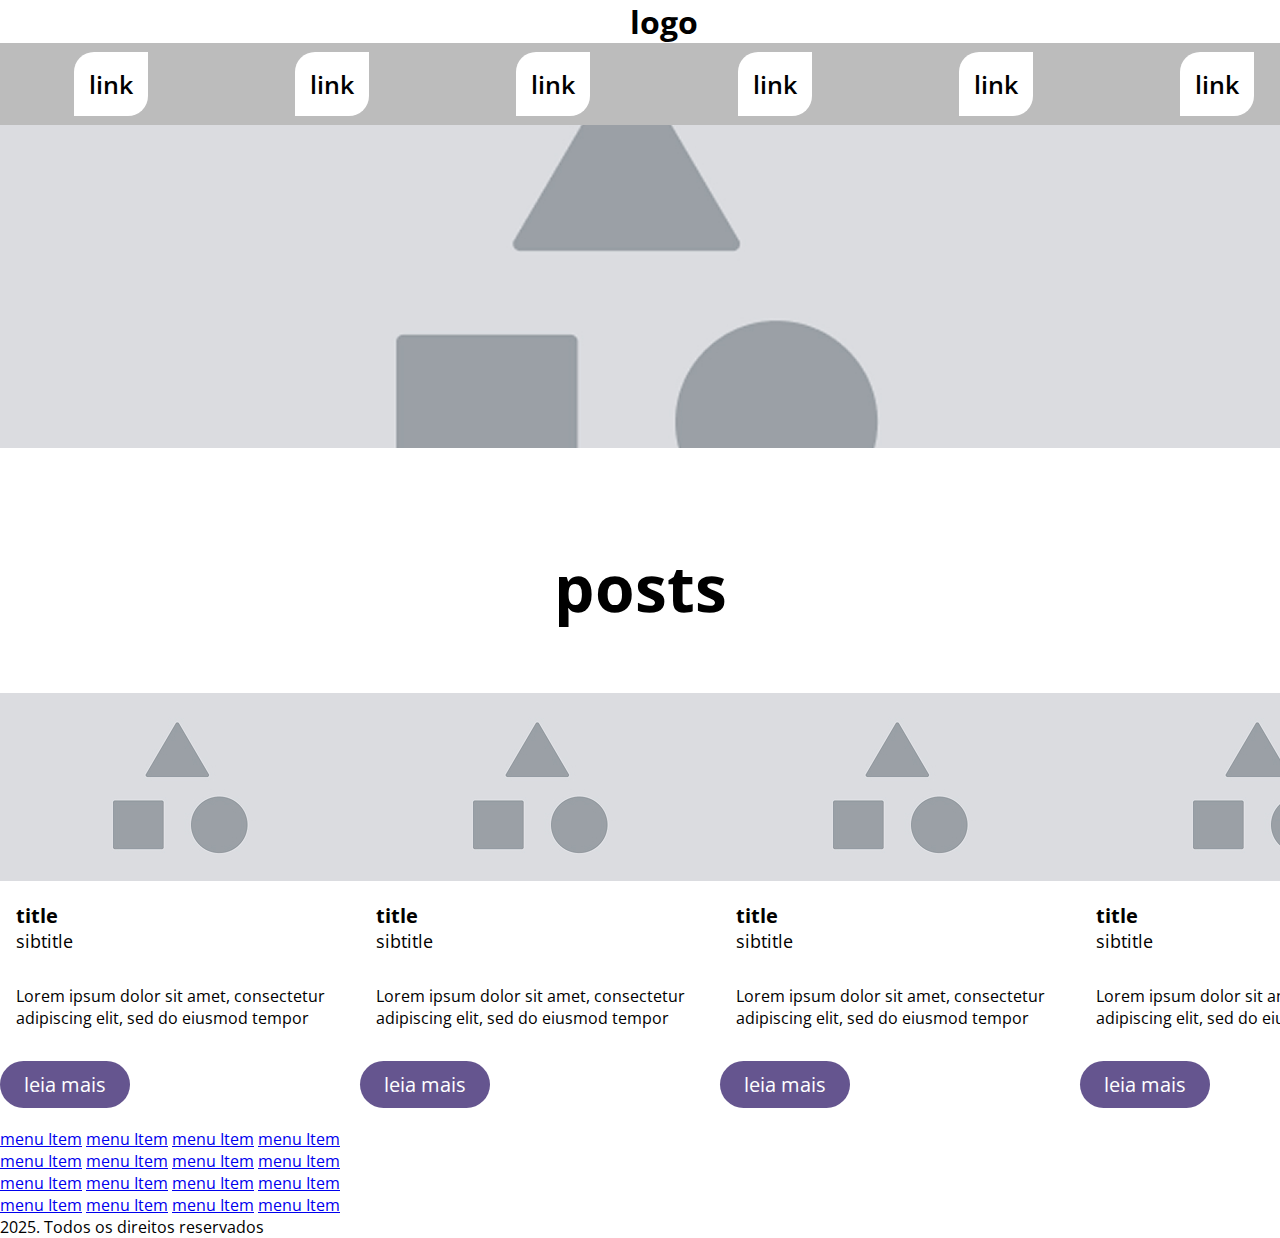
<file: aulas-css-senai-main (1)/wireframe/index.html>
<!DOCTYPE html>
<html lang="pt-br">

<head>
    <meta charset="UTF-8">
    <meta name="viewport" content="width=device-width, initial-scale=1.0">
    <title>wireframe</title>
    <!--link para os estilos-->

    <link href="css/style.css" rel="stylesheet">

    <link rel="preconnect" href="https://fonts.googleapis.com">
    <link rel="preconnect" href="https://fonts.gstatic.com" crossorigin>
    <link href="https://fonts.googleapis.com/css2?family=Open+Sans:ital,wght@0,300..800;1,300..800&display=swap"
        rel="stylesheet">
</head>
<body>
    <header>
        <div class="container">
            <h1>logo</h1>
        </div>
    </header>

    <nav>
        <div class="container">
            <ul>
                <li><a href="#">link</a></li>
                <li><a href="#">link</a></li>
                <li><a href="#">link</a></li>
                <li><a href="#">link</a></li>
                <li><a href="#">link</a></li>
                <li><a href="#">link</a></li>
            </ul>
        </div>
    </nav>

    <main>
        <section id="banner">
            <img src="imagens/banner.jpg" alt="banner principal">
        </section>

        <section class="posts">
            <h2>posts</h2>
            <div class="container">
                <!--inicio:card-->
                <div class="card">
                    <img src="imagens/image-post.jpg" alt="imagem do posts">
                    <h3>title</h3>
                    <h4>sibtitle</h4>
                    <p>Lorem ipsum dolor sit amet, consectetur adipiscing elit, sed do eiusmod tempor</p>
                    <a href="#">leia mais</a>
                </div>
                <!--fim:card-->

                <!--inicio:card-->
                <div class="card">
                    <img src="imagens/image-post.jpg" alt="imagem do posts">
                    <h3>title</h3>
                    <h4>sibtitle</h4>
                    <p>Lorem ipsum dolor sit amet, consectetur adipiscing elit, sed do eiusmod tempor</p>
                    <a href="#">leia mais</a>
                </div>
                <!--fim:card-->

                <!--inicio:card-->
                
                <div class="card">
                    <img src="imagens/image-post.jpg" alt="imagem do posts">
                    <h3>title</h3>
                    <h4>sibtitle</h4>
                    <p>Lorem ipsum dolor sit amet, consectetur adipiscing elit, sed do eiusmod tempor</p>
                    <div class="footer-card"></div>
                    <a href="#">leia mais</a>
                </div>
                <div class="card">
                    <img src="imagens/image-post.jpg" alt="imagem do posts">
                    <h3>title</h3>
                    <h4>sibtitle</h4>
                    <p>Lorem ipsum dolor sit amet, consectetur adipiscing elit, sed do eiusmod tempor</p>
                    <div class="footer-card"></div>
                    <a href="#">leia mais</a>
                </div>
                <div class="card">
                    <img src="imagens/image-post.jpg" alt="imagem do posts">
                    <h3>title</h3>
                    <h4>sibtitle</h4>
                    <p>Lorem ipsum dolor sit amet, consectetur adipiscing elit, sed do eiusmod tempor</p>
                    <div class="footer-card"></div>
                    <a href="#">leia mais</a>
                </div>
                <!--fim:card-->
            </div>
        </section>
    </main>

    <footer>
        <div class="footer-top">
            <div class="container">
                <div class="link-group">
                    <a href="#">menu Item</a>
                    <a href="#">menu Item</a>
                    <a href="#">menu Item</a>
                    <a href="#">menu Item</a>
                </div>
                <div class="link-group">
                    <a href="#">menu Item</a>
                    <a href="#">menu Item</a>
                    <a href="#">menu Item</a>
                    <a href="#">menu Item</a>
                </div>
                <div class="link-group">
                    <a href="#">menu Item</a>
                    <a href="#">menu Item</a>
                    <a href="#">menu Item</a>
                    <a href="#">menu Item</a>
                </div>
                <div class="link-group">
                    <a href="#">menu Item</a>
                    <a href="#">menu Item</a>
                    <a href="#">menu Item</a>
                    <a href="#">menu Item</a>
                </div>
            </div>
        </div>
    </footer>

    <footer>
        <div class="footer-top">

        </div>

        <div class="footer-bottom">
            <p>2025. Todos os direitos reservados</p>
        </div>
    </footer>
</body>

</html>
</file>
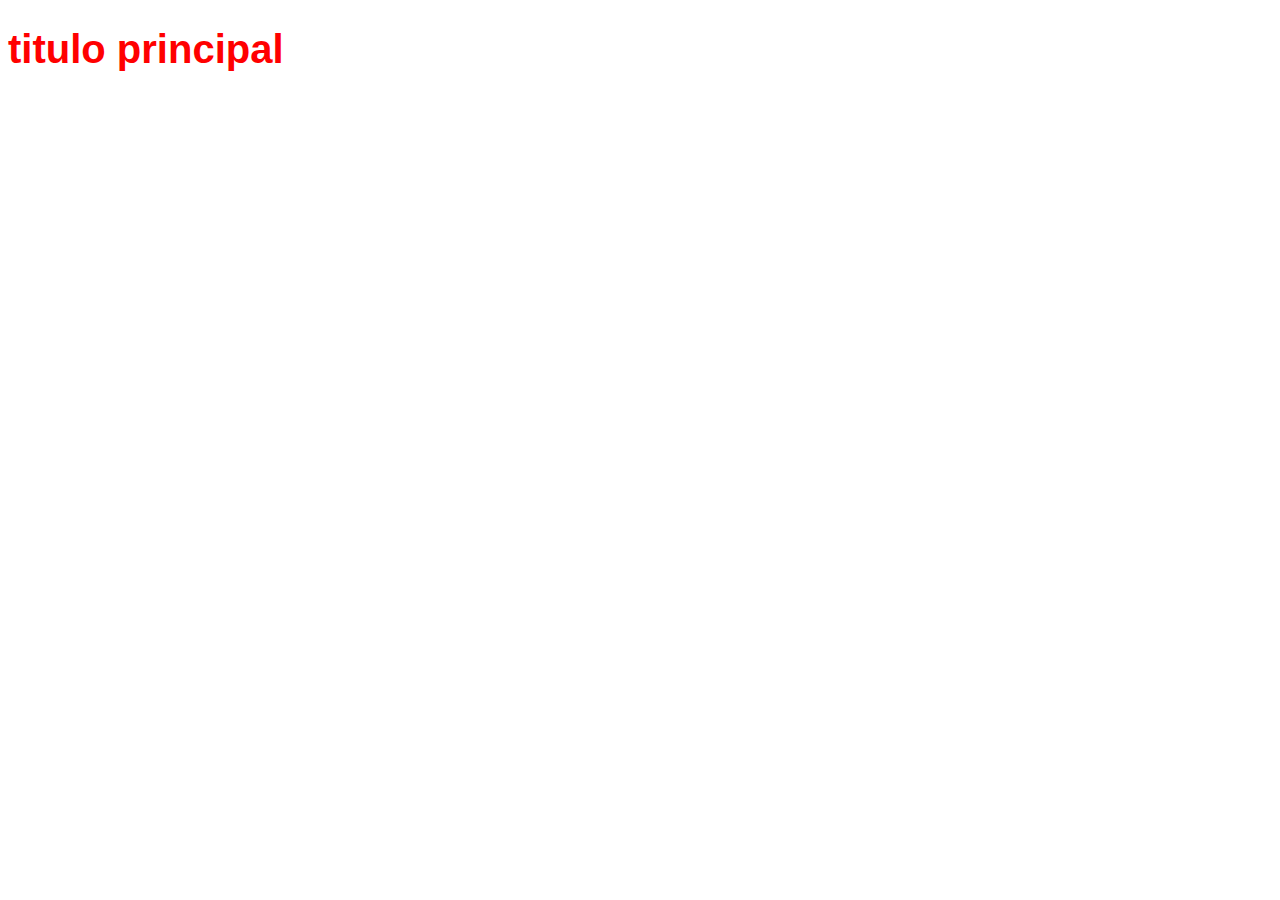
<file: fundamentos/estilo-inlini.html>
<!DOCTYPE html>
<html lang="pt-br">
<head>
    <meta charset="UTF-8">
    <meta name="viewport" content="width=device-width, initial-scale=1.0">
    <title>estilo inline</title>
</head>
<body>
    <h1 style="font-size: 40px; color: red; font-family: Arial, Helvetica, sans-serif;">titulo principal</h1>
</body>
</html>
</file>
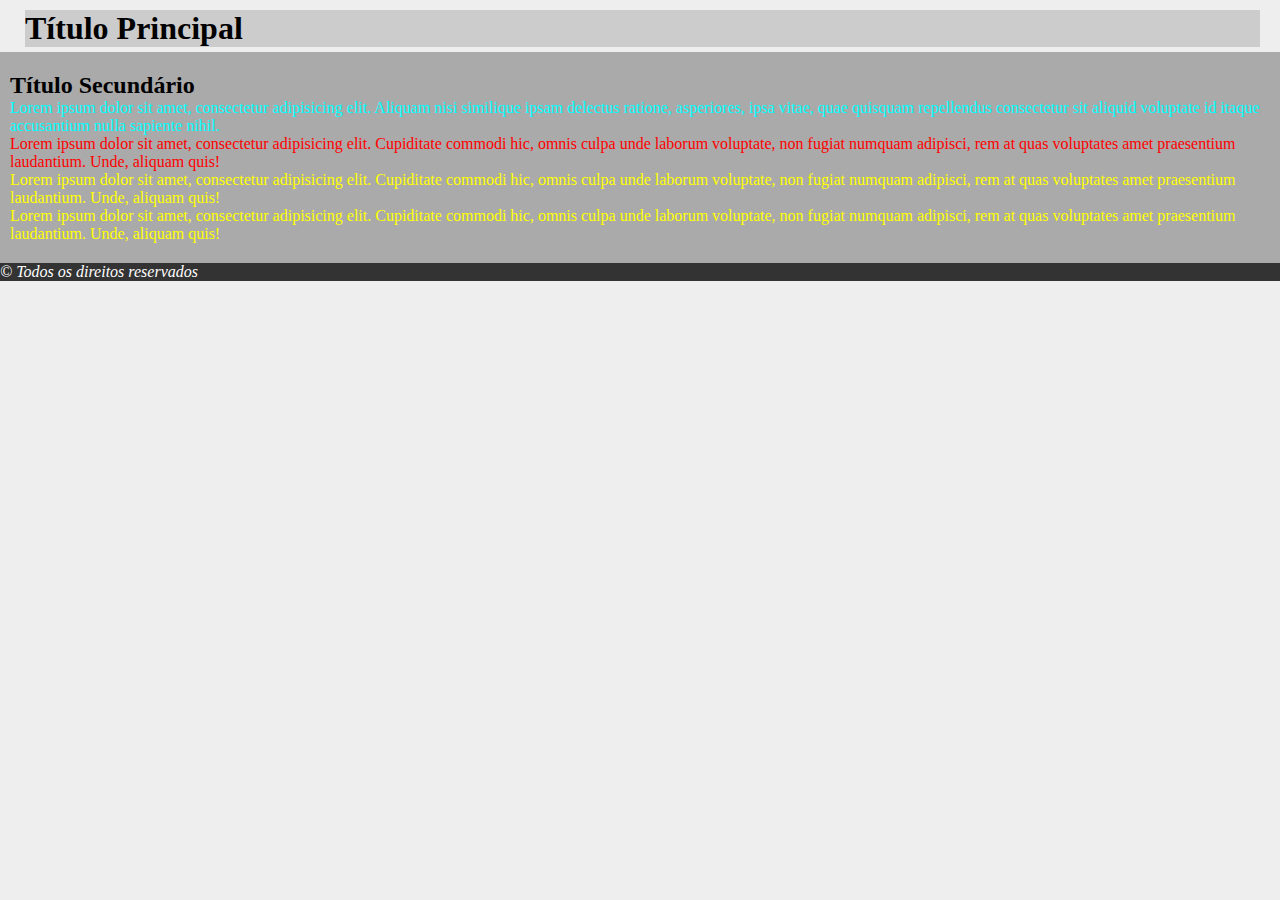
<file: aulas-css-senai-main (1)/aulas-css-senai-main/fundamentos/estilo-incorporado.html>
<!DOCTYPE html>
<html lang="en">
<head>
    <meta charset="UTF-8">
    <meta name="viewport" content="width=device-width, initial-scale=1.0">
    <title>Estilo Incorporado</title>
    <style>
        *{
            margin: 0;
            padding: 0;
        }
        body{
            background: #EEE;
        }
        header{
            background: #CCC;
            margin: 10px 20px 5px 25px; /* topo, direita, baixo, esquerda */
        }
        main{
            background: #AAA;
            padding: 20px 10px; /* topo baixo, esquerda direita */
        }
        p{
            color: #F00;
        }
        #primeiro-paragrafo{
            color: #0FF;
        }
        .paragrafo-padrao-classe{
            color: #FF0;
        }

        footer{
            background: #333;
            color: #FFF;
        }
    </style>
</head>
<body>
    <header>
        <h1>Título Principal</h1>
    </header>
    <main>
        <h2>Título Secundário</h2>
        <p id="primeiro-paragrafo">Lorem ipsum dolor sit amet, consectetur adipisicing elit. Aliquam nisi similique ipsam delectus ratione, asperiores, ipsa vitae, quae quisquam repellendus consectetur sit aliquid voluptate id itaque accusantium nulla sapiente nihil.</p>
        <section>
            <article>
                <p>Lorem ipsum dolor sit amet, consectetur adipisicing elit. Cupiditate commodi hic, omnis culpa unde laborum voluptate, non fugiat numquam adipisci, rem at quas voluptates amet praesentium laudantium. Unde, aliquam quis!</p>
                <p class="paragrafo-padrao-classe">Lorem ipsum dolor sit amet, consectetur adipisicing elit. Cupiditate commodi hic, omnis culpa unde laborum voluptate, non fugiat numquam adipisci, rem at quas voluptates amet praesentium laudantium. Unde, aliquam quis!</p>
                <p class="paragrafo-padrao-classe">Lorem ipsum dolor sit amet, consectetur adipisicing elit. Cupiditate commodi hic, omnis culpa unde laborum voluptate, non fugiat numquam adipisci, rem at quas voluptates amet praesentium laudantium. Unde, aliquam quis!</p>
            </article>
        </section>
    </main>
    <footer>
        <address>&copy; Todos os direitos reservados </address>
    </footer>
    
</body>
</html>
</file>
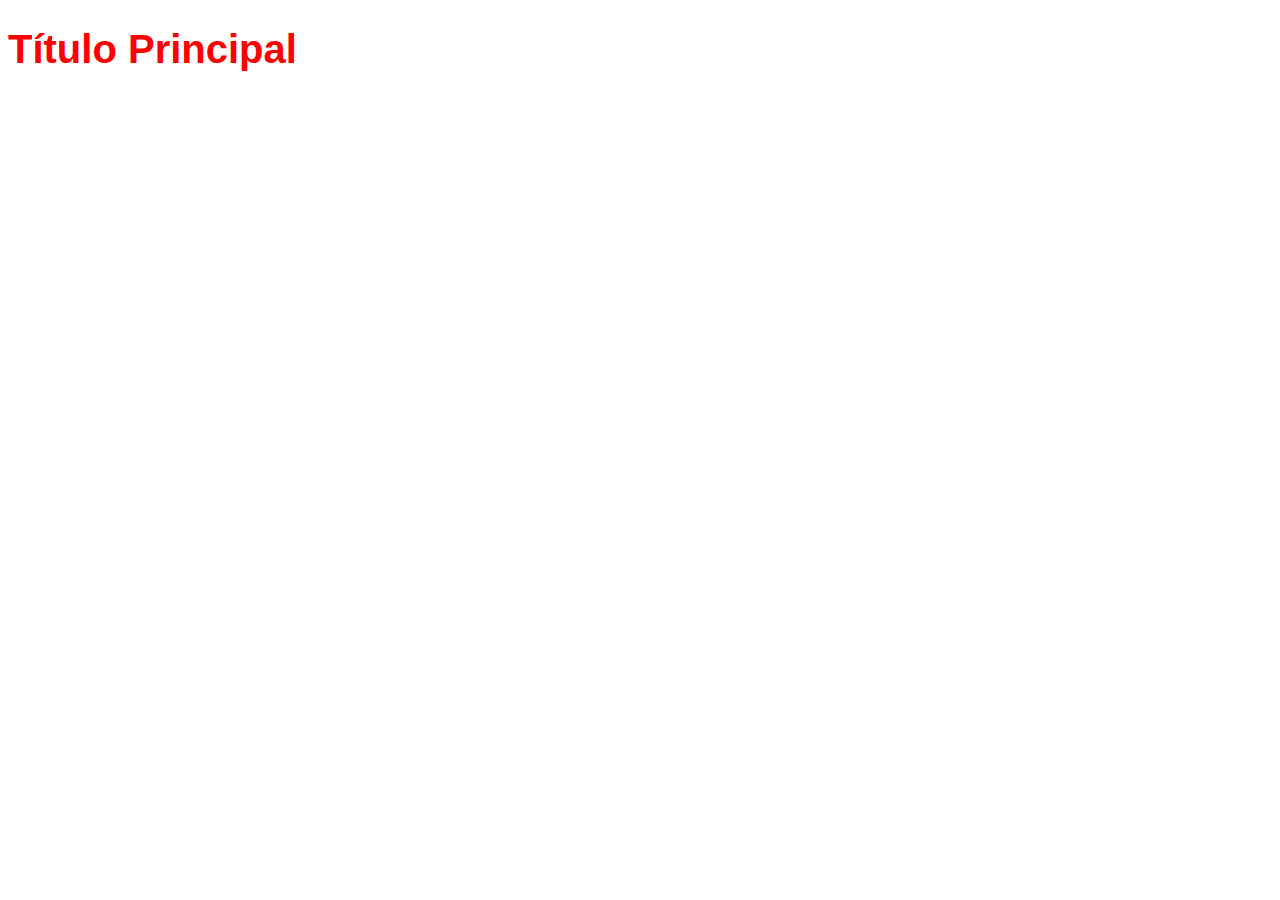
<file: aulas-css-senai-main (1)/aulas-css-senai-main/fundamentos/estilo-inline.html>
<!DOCTYPE html>
<html lang="en">
<head>
    <meta charset="UTF-8">
    <meta name="viewport" content="width=device-width, initial-scale=1.0">
    <title>Estilo Inline</title>
</head>
<body>
    <h1 style="font-size: 40px;color: #F00; font-family: Arial, Helvetica, sans-serif;">Título Principal</h1>
    
</body>
</html>
</file>
<file: aulas-css-senai-main (1)/wireframe/css/style.css>
*{
    margin: 0;
    padding: 0;
    font-family:"open sans","sans-serif";
}

.container{
    width: 1328px;
    margin: auto;
}

/*header*/

head{
    padding: 20px;
}

h1{
    text-align: center;
}

/*nav*/

nav{
    background: #bcbcbc;
    padding: 24px 0;

}

nav ul {
    list-style: none;
    display: flex;
    justify-content: space-around;
}

nav ul li a{
    color: #000;
    font-weight: 600;
    font-size: 25px;
    text-decoration:none;
    background: #fff;
    padding: 15px;
    transition: all ease-in-out 0.3s;
    border-radius: 20px 0;
}

nav ul li a:hover{
    background: #000;
    color: #fff;
    border-radius: 0 20px;
}

/*banner*/

#banner img{
    width: 100%;
}

/*posts*/

.posts h2{
    text-align: center;
    margin: 91px 0 62px;
    font-size: 64px;
}

.posts .container{
    display: flex ;
    justify-content: space-between;
}

.posts .card{
    width: space-between;
}

.posts .img{
    border-radius: 20px 20px 0 0;
}

.posts h3{
    font-size: 20px;
    margin: 16px 16px 0;
}

.posts h4{
    margin-left: 16px;
    font-weight: normal;
    font-size: 18px;
}

.posts p{
    margin: 32px 16px;
}

.posts a{
    background: #65558f;
    color: #fff;
    padding: 10px 24px;
    border-radius: 100px;
    font-size: 20px;
    margin-bottom: 20px;
    display: inline-block;
    text-decoration: none;

}

.posts a:hover{
    background: #574487;
}

.posts .footer-card{
    display: flex;
    justify-content: flex-end;
}
</file>
